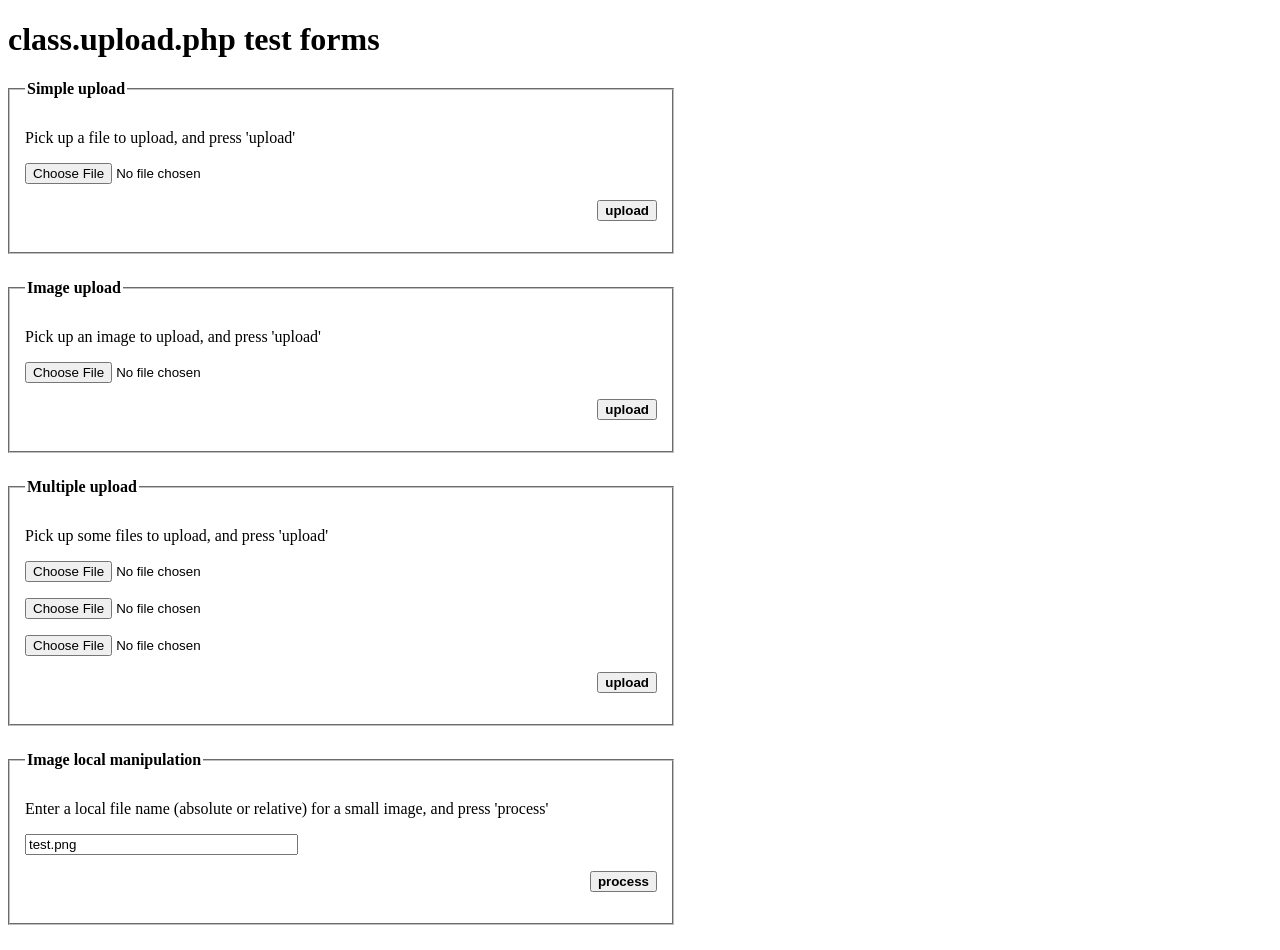
<file: php/class.upload/index.html>
<!DOCTYPE html PUBLIC "-//W3C//DTD XHTML 1.0 Transitional//EN" "http://www.w3.org/TR/xhtml1/DTD/xhtml1-transitional.dtd">
<html xmlns="http://www.w3.org/1999/xhtml">

<head>
    <title>class.php.upload test forms</title>

    <style>
        fieldset {
            width: 50%;
            margin: 15px 0px 25px 0px;
            padding: 15px;
        }
        legend {
            font-weight: bold;
        }
        .button {
            text-align: right;
        }
        .button input {
            font-weight: bold;
        }

    </style>

</head>

<body>

    <h1>class.upload.php test forms</h1>

    <fieldset>
        <legend>Simple upload</legend>
        <p>Pick up a file to upload, and press 'upload' </p>
        <form name="form1" enctype="multipart/form-data" method="post" action="upload.php" />
            <p><input type="file" size="32" name="my_field" value="" /></p>
            <p class="button"><input type="hidden" name="action" value="simple" />
            <input type="submit" name="Submit" value="upload" /></p>
        </form>
    </fieldset>

    <fieldset>
        <legend>Image upload</legend>
        <p>Pick up an image to upload, and press 'upload' </p>
        <form name="form2" enctype="multipart/form-data" method="post" action="upload.php" />
            <p><input type="file" size="32" name="my_field" value="" /></p>
            <p class="button"><input type="hidden" name="action" value="image" />
            <input type="submit" name="Submit" value="upload" /></p>
        </form>
    </fieldset>

    <fieldset>
        <legend>Multiple upload</legend>
        <p>Pick up some files to upload, and press 'upload' </p>
        <form name="form3" enctype="multipart/form-data" method="post" action="upload.php">
            <p><input type="file" size="32" name="my_field[]" value="" /></p>
            <p><input type="file" size="32" name="my_field[]" value="" /></p>
            <p><input type="file" size="32" name="my_field[]" value="" /></p>
            <p class="button"><input type="hidden" name="action" value="multiple" />
            <input type="submit" name="Submit" value="upload" /></p>
        </form>
    </fieldset>

    <fieldset>
        <legend>Image local manipulation</legend>
        <p>Enter a local file name (absolute or relative) for a small image, and press 'process' </p>
        <form name="form4" enctype="multipart/form-data" method="post" action="upload.php" />
            <p><input type="text" size="32" name="my_field" value="test.png" /></p>
            <p class="button"><input type="hidden" name="action" value="local" />
            <input type="submit" name="Submit" value="process" /></p>
        </form>
    </fieldset>


</body>

</html>
</file>
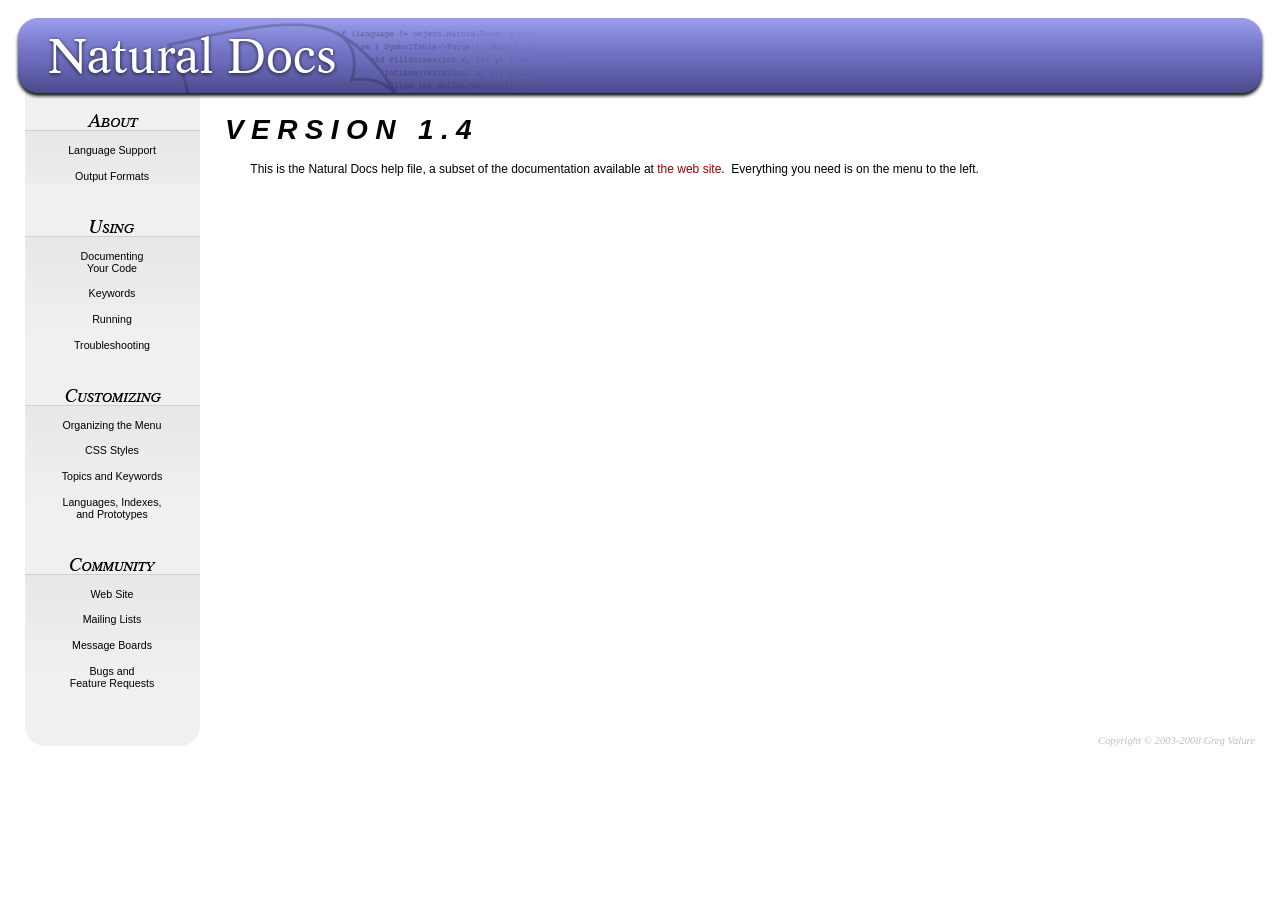
<file: docs/NaturalDocs/Help/index.html>
<html><head><title>Natural Docs</title><link rel=stylesheet type="text/css" href="styles.css"><script language=JavaScript src="javascript/PNGHandling.js"></script><script language=JavaScript src="javascript/BrowserStyles.js"></script></head><body marginwidth=0 marginheight=0 leftmargin=0 topmargin=0><script language=JavaScript><!--
OpeningBrowserTags();// --></script>

<!-- saved from url=(0026)http://www.naturaldocs.org -->

<table width=100% border=0 cellspacing=0 cellpadding=0><tr><td colspan=3 class=Header><table width=100% border=0 cellspacing=0 cellpadding=0><tr><td><img src="images/header/leftside.png" width=30 height=75><a href="index.html"><img src="images/header/logo.png" width=524 height=75 alt="Natural Docs"></a></td><td align=right><img src="images/header/rightside.png" width=30 height=75></td></tr></table></td></tr><tr><td><img src="images/header/overleftmargin.png" width=10 height=6></td><td class=SideMenuTop><img src="images/header/overmenu.png" width=14 height=6></td><td class=BodyTop><img src="images/header/overbody.png" width=24 height=6></td></tr><tr><td></td><td class=SideMenu nowrap><div class=SideMenuSection><div class=SideMenuTitle><img src="images/menu/about.png" width=52 height=13 alt="About"></div><div class=SideMenuBody><a href="languages.html" class=SideMenuEntry>Language Support</a><a href="output.html" class=SideMenuEntry>Output Formats</a></div></div><div class=SideMenuSection><div class=SideMenuTitle><img src="images/menu/using.png" width=45 height=13 alt="Using"></div><div class=SideMenuBody><a href="documenting.html" class=SideMenuEntry>Documenting<br>Your Code</a><a href="keywords.html" class=SideMenuEntry>Keywords</a><a href="running.html" class=SideMenuEntry>Running</a><a href="troubleshooting.html" class=SideMenuEntry>Troubleshooting</a></div></div><div class=SideMenuSection><div class=SideMenuTitle><img src="images/menu/customizing.png" width=96 height=13 alt="Customizing"></div><div class=SideMenuBody><a href="menu.html" class=SideMenuEntry>Organizing the Menu</a><a href="styles.html" class=SideMenuEntry>CSS Styles</a><a href="customizingtopics.html" class=SideMenuEntry>Topics and Keywords</a><a href="customizinglanguages.html" class=SideMenuEntry>Languages, Indexes,<br>and Prototypes</a></div></div><div class=SideMenuSection><div class=SideMenuTitle><img src="images/menu/community.png" width=86 height=13 alt="Community"></div><div class=SideMenuBody><a href="http://www.naturaldocs.org/" class=SideMenuEntry>Web Site</a><a href="http://www.naturaldocs.org/mailinglist.html" class=SideMenuEntry>Mailing Lists</a><a href="http://www.naturaldocs.org/messageboards.html" class=SideMenuEntry>Message Boards</a><a href="http://www.naturaldocs.org/bugs.html" class=SideMenuEntry>Bugs and<br>Feature Requests</a></div></div></td><td class=Body width=100%><div class=PageTitle>Version 1.4</div><div class=Topic><p>This is the Natural Docs help file, a subset of the documentation available at <a href="http://www.naturaldocs.org">the web site</a>.&nbsp; Everything you need is on the menu to the left.</p></div></td></tr><tr><td></td><td class=SideMenuBottom><table width=100% border=0 cellspacing=0 cellpadding=0><tr><td class=SideMenuBottomLeft><img src="images/menu/bottomleft.png" width=18 height=19></td><td class=SideMenuBottomRight><img src="images/menu/bottomright.png" width=18 height=19></td></tr></table></td><td class=BodyBottom>Copyright &copy; 2003-2008 Greg Valure</td></tr></table><script language=JavaScript><!--
ClosingBrowserTags();// --></script></body></html>
</file>
<file: docs/NaturalDocs/Help/styles.css>
body {
    background: #FFFFFF;
    margin: 18px 15px 25px 15px !important;
    }

body,
td,
li {
     font: 9pt Verdana, sans-serif;
     }
p,
td,
li {
     line-height: 150%;
    }

p {
    text-indent: 4ex;
    margin: 0;
    }

td {
    vertical-align: top;
    }

a:link,
a:visited { color: #900000; text-decoration: none }
a:hover { color: #900000; text-decoration: underline }
a:active { color: #FF0000; text-decoration: underline }

.Opera wbr:after {
	content: "\00200B";
	}

.NoIndent p
    {  text-indent: 0;  }

img {
    border: none;
    }

.First {
    margin-top: 0 !important;
    padding-top: 0 !important;
    }
.Last {
    margin-bottom: 0 !important;
    padding-bottom: 0 !important;
    }

.Header {
        background-image: URL("images/header/background.png");
        background-color: #7070C0;
        }
.SideMenuTop {
        background: URL("images/header/overmenubg.png");
        }
.SideMenuBottom {
        vertical-align: bottom;
        }
.BodyTop {
        background: URL("images/header/overbodybg.png");
        text-align: right;
        }
.BodyBottom {
        vertical-align: bottom;
        text-align: right;
        font: italic 8pt Georgia, serif;
        color: #C0C0C0;
        padding-right: 10px;
        }

.Body {
    padding: 15px 20px 0 25px;
    }

#SourceForgeLogo {
	border: 1px solid #D8D8D8;
	margin-top: 2em;
	}



pre, code, .Example {
    font: 10pt Courier New, Courier, monospace;
    color: #606060;
    }
a code {
    color: #C06060;
    }
.Example {
    overflow: auto;
    }

.PageTitle {
    font: bold italic 21pt Trebuchet MS, sans-serif;  letter-spacing: .5ex; text-transform: uppercase;
    margin-bottom: .5em }
.IE .PageTitle {
    letter-spacing: 1.25ex;
    }


.Topic {
    margin-bottom: 2em }


.TopicTitle {
    font: 18pt Georgia, serif;
    border-width: 0 0 1px 0; border-style: solid; border-color: #C0C0C0;
    margin-bottom: .5em
    }
#SubscribeTopicTitle {
    margin-bottom: 0;
    }
.Subscribe {
    font-size: 8pt;
    margin-bottom: 2em;
    color: #909090;
    }

.Subscribe a:link,
.Subscribe a:hover,
.Subscribe a:visited {
    color: #909090 }


.SubTopic {
        font-weight: bold; font-size: 10pt;
        padding-top: 1.5em; padding-bottom: .5em;
        }

.MiniTopic {
        font-weight: bold;
        padding-top: 1em; padding-bottom: 0em;
        }


.TOC {
        text-align: center;
        font: 8pt Verdana, sans-serif;
        text-transform: uppercase;
        background-color: #F8F8F8;
        border-width: 1px; border-style: solid; border-color: #C0C0C0;
        margin-bottom: 1.5em;
        padding: 2px 0;
        -moz-border-radius: 14px;
        }

    .TOC a {
        margin: 0 0.75ex; }

    .TOC a:link,
    .TOC a:hover,
    .TOC a:visited {
        color: #404040 }


.Example {
    background-color: #FDFDFD;
    padding: 15px;
    border: 1px solid #C0C0C0;
    border-width: 1px 1px 1px 6px;
    border-style: dashed dashed dashed solid;
    color: #707070;
    margin: 15px 5ex;
    }


.LastUpdated {
    font: italic 10pt Georgia, serif;
    color: #A0A0A0;
    margin: 1em 0;
    }



.FAQSummary {
    margin-bottom: 3em;
    }
.FAQSummaryGroup {
    font: bold 12pt Georgia, serif;
    margin: 1em 0 .25em 0;
    }
.FAQGroup {
    font: 18pt Georgia, serif;
    border-bottom: 1px solid #C0C0C0;
    margin-bottom: .5em;
    margin-top: 1.5em;
    }
.FAQSummaryEntry:link,
.FAQSummaryEntry:visited,
.FAQSummaryEntry:hover,
.FAQSummaryEntry:active {
    }

.FAQEntry {
    margin-bottom: 3em;
    }
.FAQEntryTitle {
    font: bold 12pt Georgia, serif;
    margin-bottom: .5em;
    }
.FAQEntry .SubTopic {
    font: italic 9pt Verdana, sans-serif;
    }



.SideMenu {
    width: 175px;  /* 195 minus padding */
    text-align: center;
    padding-top: 15px;
    background-color: #F0F0F0;
    }
.SideMenuBottom {
    background-color: #F0F0F0;
    }
.SideMenuBottomRight {
    text-align: right;
    }

.SideMenuSection {
    margin-bottom: 3em;
    }

.SideMenuTitle {
    padding-bottom: 3px;
    border-bottom: 1px solid #D0D0D0;
    }

.SideMenuBody {
    padding-top: 1em;
    background: URL("images/menu/background.png") repeat-x;
    }

.SideMenuEntry {
    font: 8pt Verdana, sans-serif;
    margin: 0 10px 1em 10px;
    display: block;
    }

a.SideMenuEntry:link,
a.SideMenuEntry:visited {
    color: #000000;
    padding: 1px 10px 2px 9px;
    }
a.SideMenuEntry:hover,
a.SideMenuEntry:active,
#SelectedSideMenuEntry {
    border-style: solid;
    border-width: 1px 2px 2px 1px;
    padding: 0 8px;
    text-decoration: none;
    -moz-border-radius: 10px;
    }
a.SideMenuEntry:hover,
a.SideMenuEntry:active {
	color: #000000;
    border-color: #C8C8C8;
    background-color: #F8F8F8;
    }
#SelectedSideMenuEntry {
	color: #000000;
    border-color: #606060;
    background-color: #FFFFFF;
    }

.SideMenuSourceForge {
    padding-top: 5px;
    }



/* Needed by the release notes for 1.3 */

.ExPrototype {
    font: 10pt Courier New, Courier, monospace;
    padding: 5px 3ex;
    background-color: #F4F4F4;
    border: 1px solid #D0D0D0;
    margin: 1em 0;
    }
.ExPrototype td {
    font: 10pt Courier New, Courier, monospace;
    }
.ExPrototype .Fade {
    color: #8F8F8F;
    }
</file>
